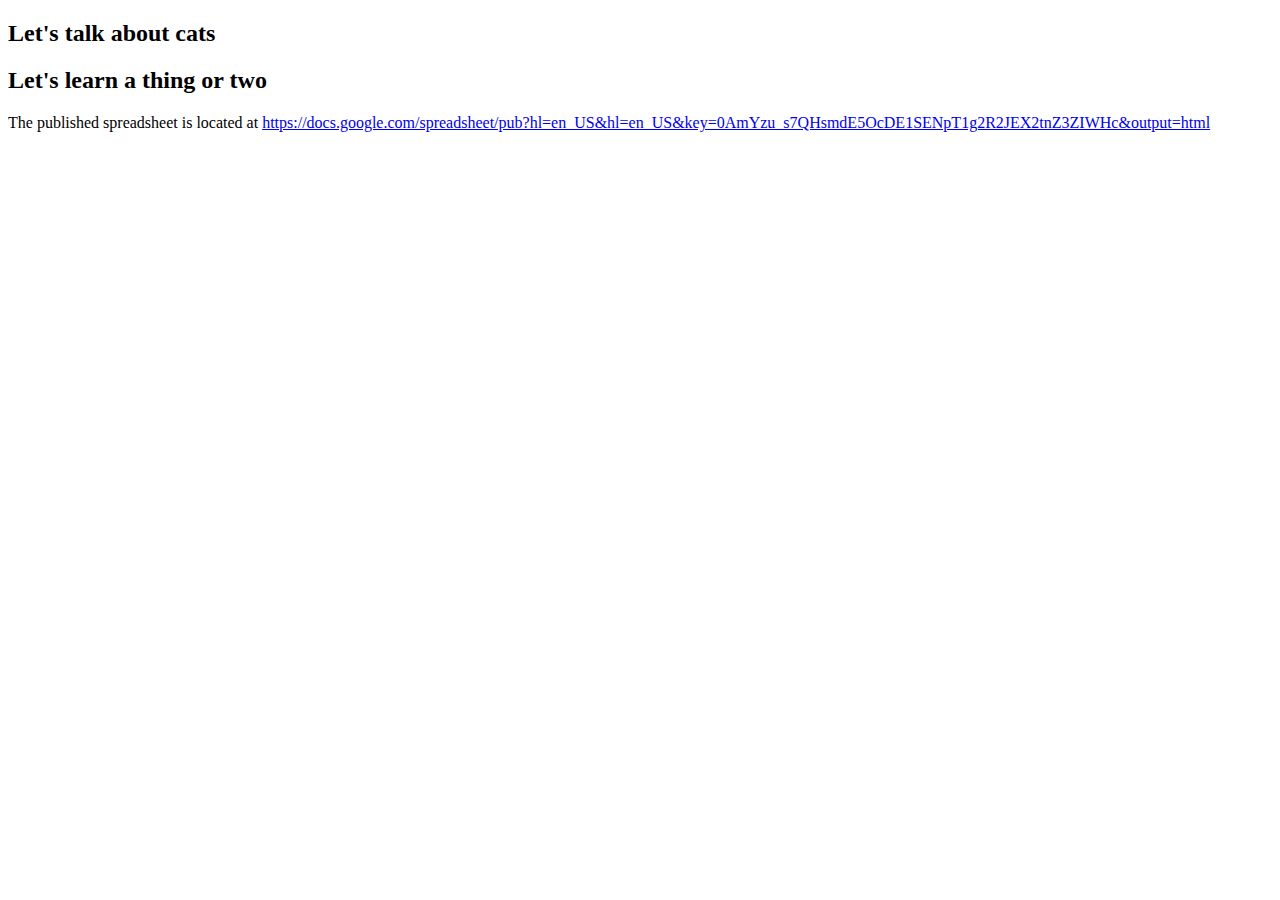
<file: tabletop-master/examples/proxy/index.html>
<!DOCTYPE html>
<html>
  <body>
    <div id="table_info"></div>
    
    <div id="explanation"></div>
    
    <h2>Let's talk about cats</h2>
    <ul id="cats"></ul>

    <h2>Let's learn a thing or two</h2>
    <ul id="courses"></ul>

    <!-- Don't need jQuery for Tabletop, but using it for this example -->
    <script type="text/javascript" src="../common/jquery.js"></script>
    <script type="text/javascript" src="../../src/tabletop.js"></script>
    <script type="text/javascript">
      var public_spreadsheet_url = 'https://docs.google.com/spreadsheet/pub?hl=en_US&hl=en_US&key=0AmYzu_s7QHsmdE5OcDE1SENpT1g2R2JEX2tnZ3ZIWHc&output=html';

      $(document).ready( function() {
        Tabletop.init( { key: public_spreadsheet_url,
                         callback: showInfo,
                         proxy: 'https://flatware-live.s3.amazonaws.com',
                         debug: true } )
      })
        
      function showInfo(data, tabletop) {
        $("#table_info").text("We found the tables " + tabletop.model_names.join(", "));

        $.each( tabletop.sheets(), function(i, sheet) {
          $("#table_info").append("<p>" + sheet.name + " has " + sheet.column_names.join(", ") + "</p>");
        });

        $.each( tabletop.sheets("Cats").all(), function(i, cat) {
          var cat_li = $('<li><h4>' + cat.name + '</h4></li>')
          cat_li.append(cat.description);
          cat_li.appendTo("#cats");
        })

        $.each( tabletop.sheets("Courses").all(), function(i, course) {
          var cat_li = $('<li><h4>' + course.title + '</h4></li>')
          cat_li.append(course.description);
          cat_li.append("<p>Cost: $" + course.cost + "</p>");
          cat_li.appendTo("#courses");
        })
        
      }

      document.write("The published spreadsheet is located at <a target='_new' href='" + public_spreadsheet_url + "'>" + public_spreadsheet_url + "</a>");    
    </script>
  </body>
</html>
</file>
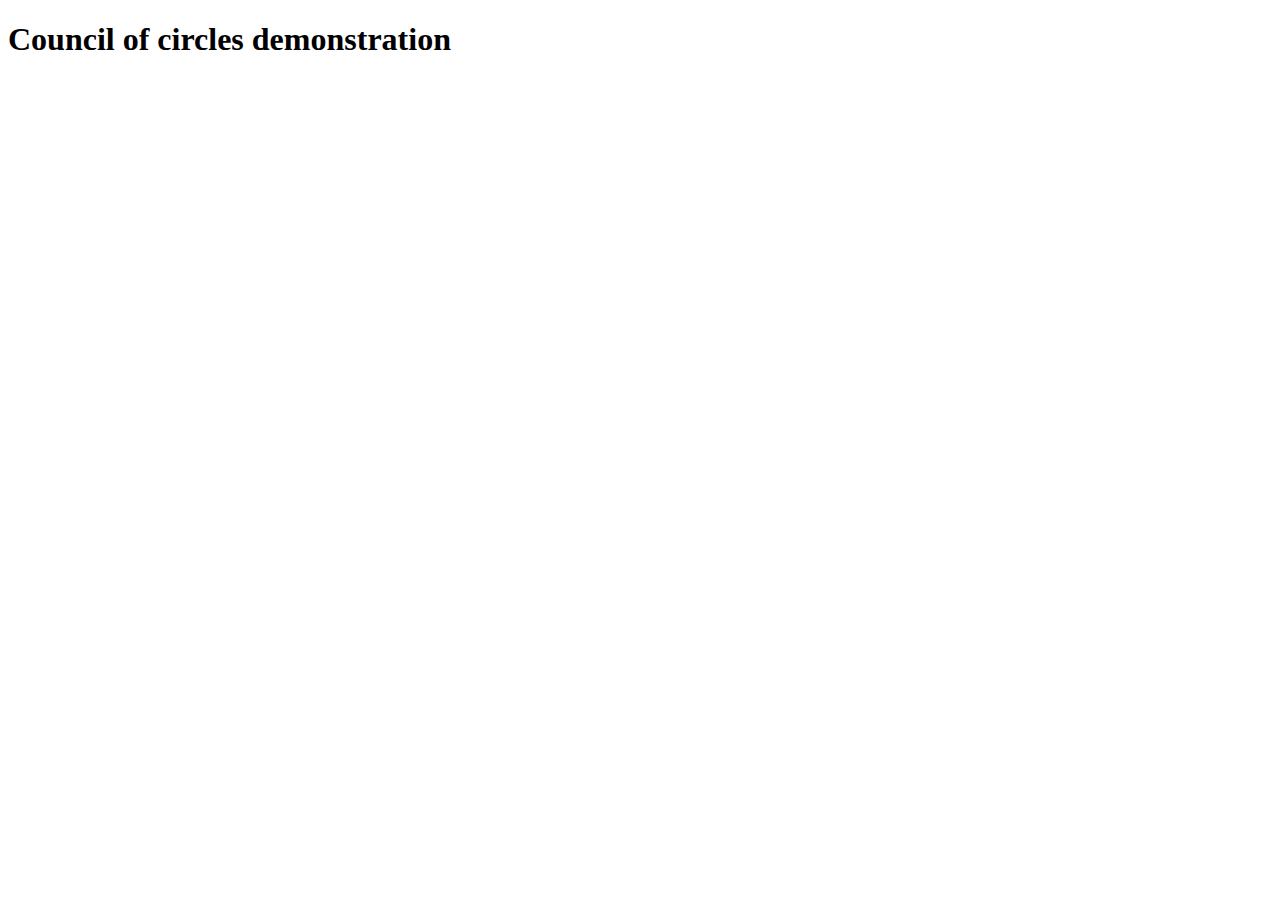
<file: circles.html>
<!DOCTYPE html>
<html>
    <head>
	<title>Circles</title>
	<script src="http://d3js.org/d3.v3.min.js" charset="utf-8"></script>
	</head>
	<body>
	<h1> Council of circles demonstration</h1>
  <div id="viz"></div>
  <div id="vizzie"></div>
  <body>
	<script type="text/javascript">
    var dataset = [];
	var datasetblue=[];
    i = 0;
	j=0;

    for(i=0; i<150; i++){
        dataset.push(Math.round(Math.random()*100));
	
    }
	 for(j=0; j<150; j++){
        datasetblue.push(Math.round(Math.random()*100));
	
    }

	
    var sampleSVG = d3.select("#viz")
    .append("svg")
    .attr("width", 1300)
    .attr("height", 150);    

    sampleSVG.selectAll("circle")
    .data(dataset)
    .enter().append("circle")
    .style("stroke", "gray")
    .style("fill", "red")
    .attr("r", 10)
    .attr("cx", function(d, i){return 50 + (i%50*25)})
    .attr("cy", function(d,i){if (i<50){return 25} if(i<100) {return 50} if (i<150){return 75}});
	
	var sampleSVG2 = d3.select("#vizzie")
    .append("svg")
    .attr("width", 1000)
    .attr("height", 150);
	
	sampleSVG2.selectAll("circle")
    .data(datasetblue)
    .enter().append("circle")
    .style("stroke", "gray")
    .style("fill", "blue")
    .attr("r", 10)
    .attr("cx", function(d, j){return 50 + (j%20*25)})
    .attr("cy", function(d,j){if (j<30){return 25} if (j<60) {return 50}if (j<90) {return 75}else{return 100}});
	
</script>
</html>
</file>
